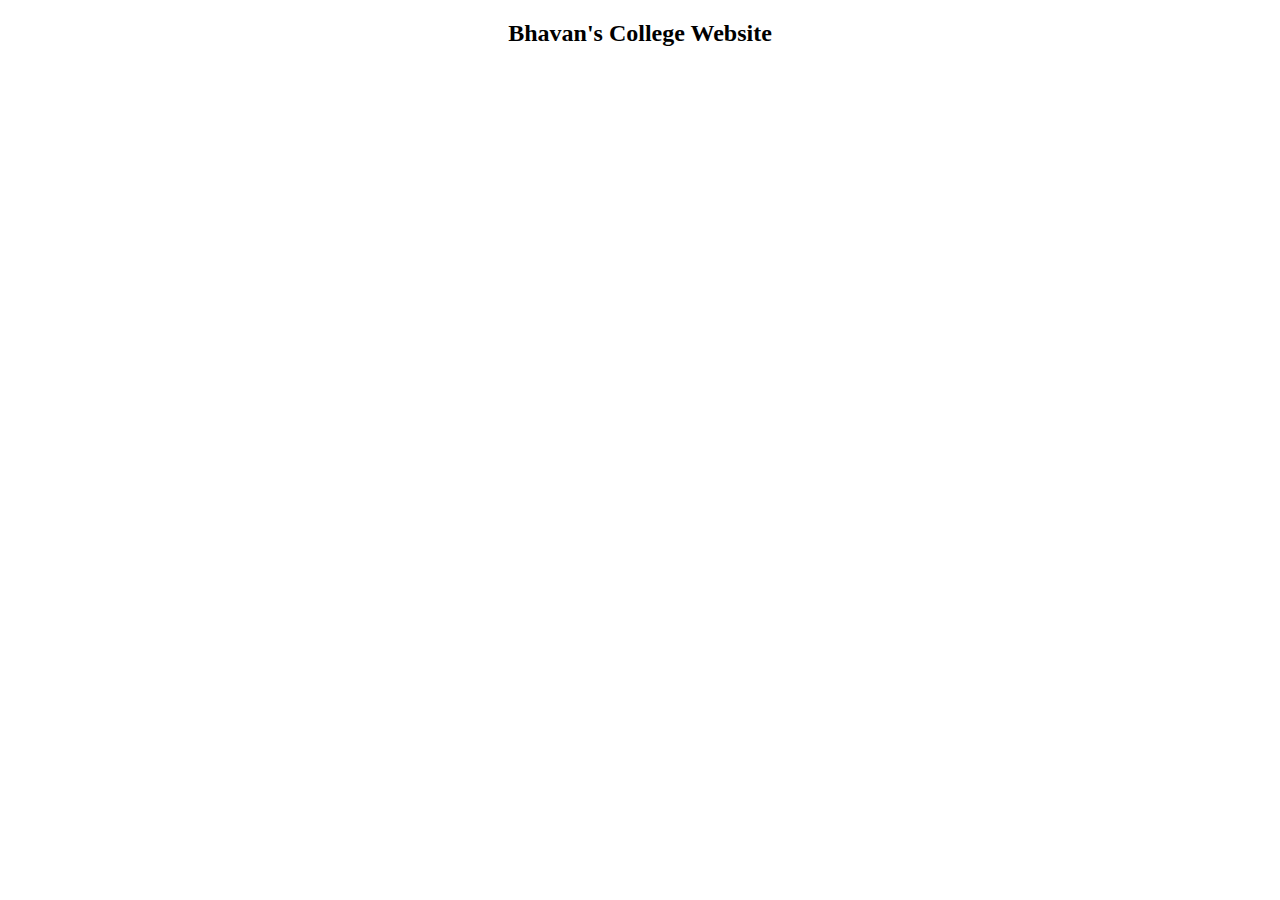
<file: index.html>
<!DOCTYPE html>
<html>
<head>
  <title>Bhavan's Robot Chatbot</title>
  <link rel="stylesheet" href="robot.css">
</head>
<body>

<h2 style="text-align:center;">Bhavan's College Website</h2>

<script src="robot.js"></script>
</body>
</html>
</file>
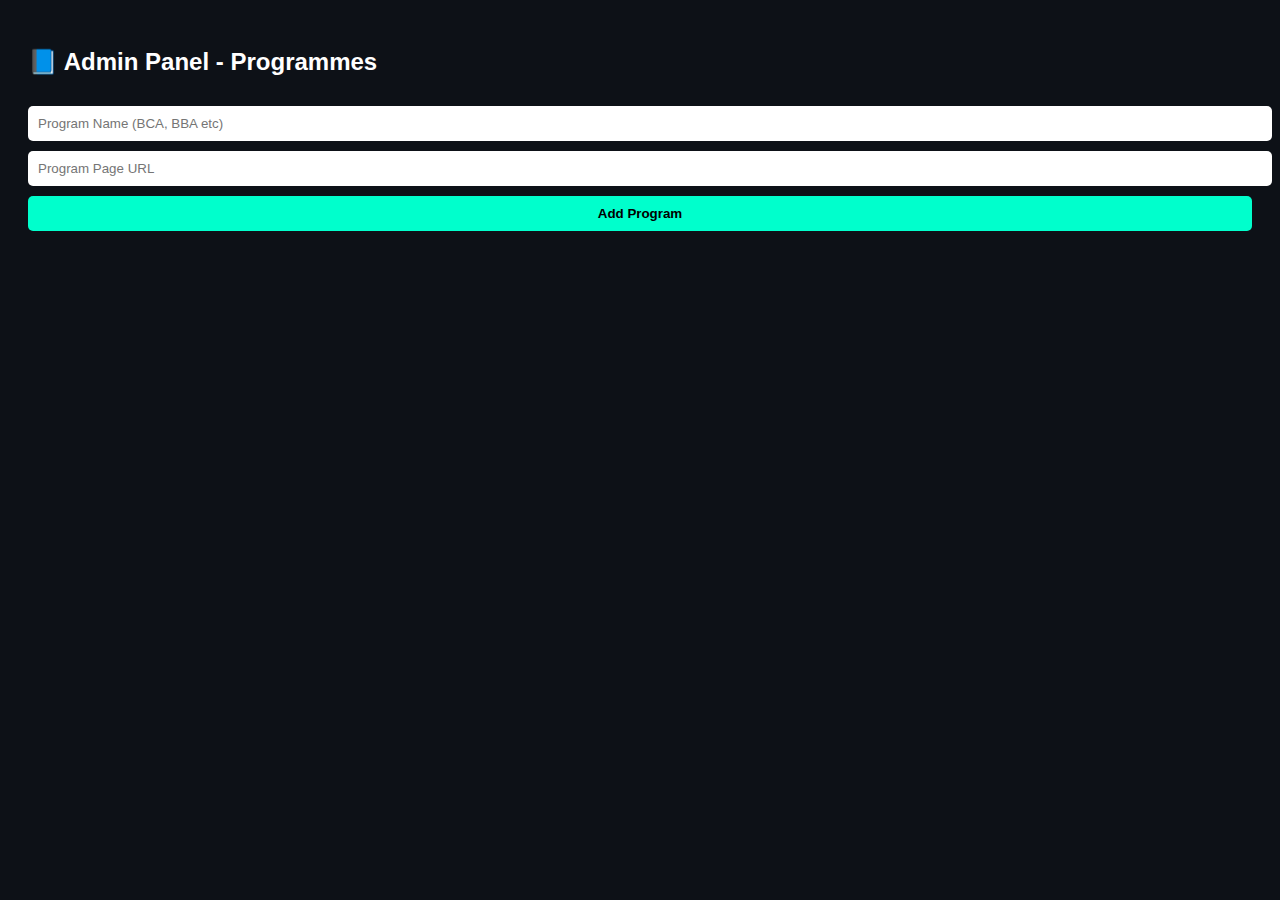
<file: admin-programs.html>
<!DOCTYPE html>
<html>
<head>
  <title>Admin - Programmes</title>
  <style>
    body {
      font-family: Arial;
      background: #0d1117;
      color: white;
      padding: 20px;
    }
    input, button {
      padding: 10px;
      width: 100%;
      margin-top: 10px;
      border-radius: 5px;
      border: none;
    }
    button {
      background: #00ffcc;
      font-weight: bold;
      cursor: pointer;
    }
    .item {
      background: #161b22;
      padding: 10px;
      margin-top: 10px;
      border-radius: 6px;
    }
    .actions button {
      width: 48%;
      margin-top: 5px;
    }
    .delete {
      background: #ff4d4d;
      color: white;
    }
  </style>
</head>

<body>

<h2>📘 Admin Panel - Programmes</h2>

<input type="text" id="progName" placeholder="Program Name (BCA, BBA etc)">
<input type="text" id="progUrl" placeholder="Program Page URL">

<button onclick="addOrUpdateProgram()" id="mainBtn">Add Program</button>

<div id="programList"></div>

<script>
  let editIndex = -1;

  function addOrUpdateProgram() {
    let name = document.getElementById("progName").value;
    let url = document.getElementById("progUrl").value;

    if (name === "" || url === "") {
      alert("Please fill all fields");
      return;
    }

    let programs = JSON.parse(localStorage.getItem("programData")) || [];

    if (editIndex === -1) {
      // ADD
      programs.push({ name, url });
    } else {
      // UPDATE
      programs[editIndex] = { name, url };
      editIndex = -1;
      document.getElementById("mainBtn").innerText = "Add Program";
    }

    localStorage.setItem("programData", JSON.stringify(programs));
    document.getElementById("progName").value = "";
    document.getElementById("progUrl").value = "";

    showPrograms();
  }

  function showPrograms() {
    let programs = JSON.parse(localStorage.getItem("programData")) || [];
    let html = "";

    programs.forEach((p, index) => {
      html += `
        <div class="item">
          ✅ <b>${p.name}</b><br>
          🔗 ${p.url}
          <div class="actions">
            <button onclick="editProgram(${index})">✏️ Edit</button>
            <button class="delete" onclick="deleteProgram(${index})">🗑️ Delete</button>
          </div>
        </div>
      `;
    });

    document.getElementById("programList").innerHTML = html;
  }

  function editProgram(index) {
    let programs = JSON.parse(localStorage.getItem("programData")) || [];
    document.getElementById("progName").value = programs[index].name;
    document.getElementById("progUrl").value = programs[index].url;

    editIndex = index;
    document.getElementById("mainBtn").innerText = "Update Program";
  }

  function deleteProgram(index) {
    if (!confirm("Are you sure you want to delete this program?")) return;

    let programs = JSON.parse(localStorage.getItem("programData")) || [];
    programs.splice(index, 1);
    localStorage.setItem("programData", JSON.stringify(programs));
    showPrograms();
  }

  showPrograms();
</script>

</body>
</html>
</file>
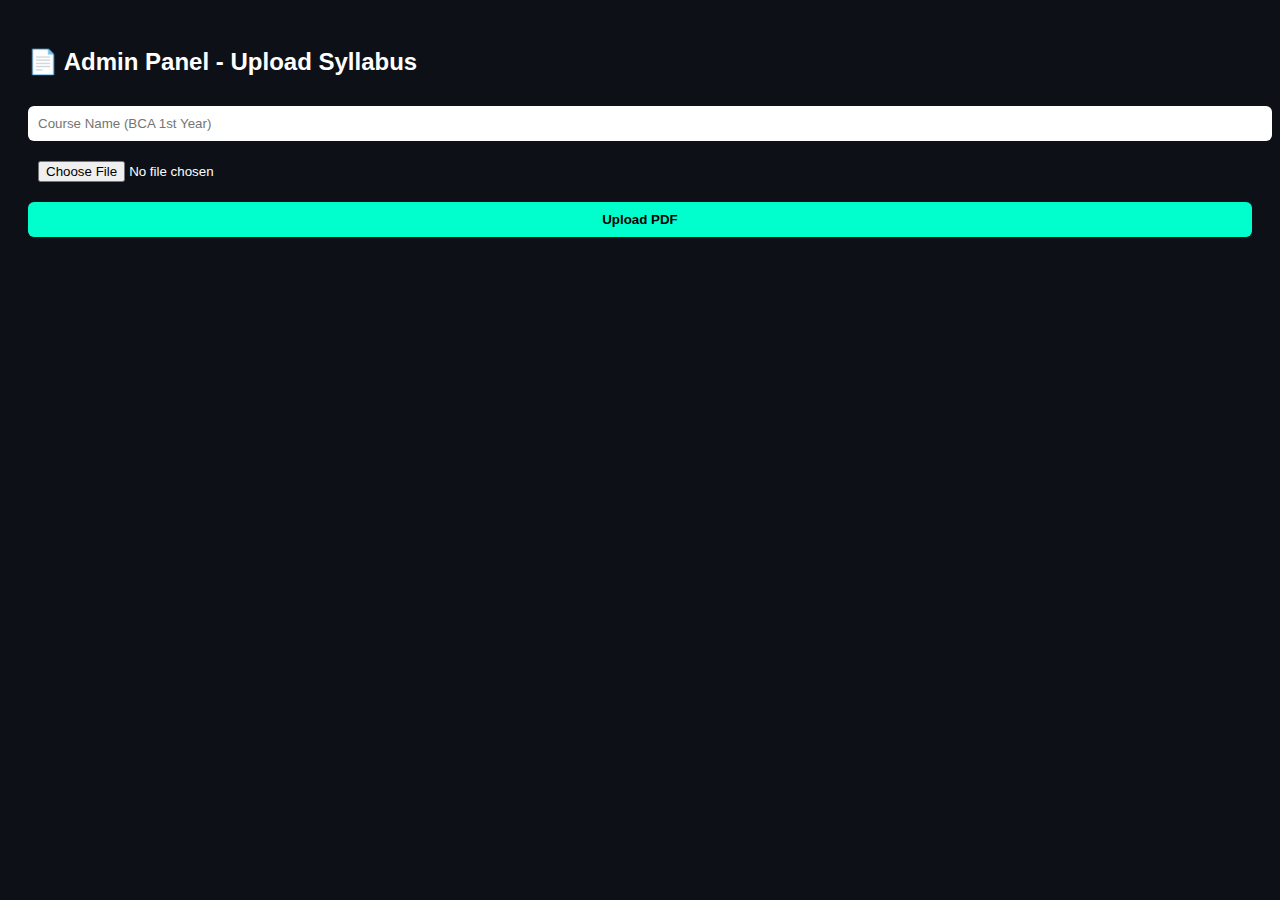
<file: admin-syllabus.html>
<!DOCTYPE html>
<html>
<head>
  <title>Admin - Syllabus Upload</title>
  <meta name="viewport" content="width=device-width, initial-scale=1.0">
  <style>
    body {
      font-family: Arial;
      background: #0d1117;
      color: white;
      padding: 20px;
    }
    input, button {
      width: 100%;
      padding: 10px;
      margin-top: 10px;
      border-radius: 6px;
      border: none;
    }
    button {
      background: #00ffcc;
      font-weight: bold;
      cursor: pointer;
    }
    .item {
      background: #161b22;
      padding: 10px;
      margin-top: 10px;
      border-radius: 8px;
    }
  </style>
</head>
<body>

  <h2>📄 Admin Panel - Upload Syllabus</h2>

  <input type="text" id="courseName" placeholder="Course Name (BCA 1st Year)">
  <input type="file" id="pdfFile" accept="application/pdf">

  <button onclick="uploadPDF()">Upload PDF</button>

  <div id="pdfList"></div>

  <script>
    function uploadPDF() {
      let course = document.getElementById("courseName").value;
      let file = document.getElementById("pdfFile").files[0];

      if (!course || !file) {
        alert("Please enter course and select a PDF.");
        return;
      }

      let reader = new FileReader();
      reader.onload = function () {
        let pdfData = JSON.parse(localStorage.getItem("syllabusData")) || [];

        pdfData.push({
          course: course,
          pdf: reader.result
        });

        localStorage.setItem("syllabusData", JSON.stringify(pdfData));

        document.getElementById("courseName").value = "";
        document.getElementById("pdfFile").value = "";

        showPDFs();
        alert("✅ Syllabus Uploaded Successfully!");
      };

      reader.readAsDataURL(file);
    }

    function showPDFs() {
      let data = JSON.parse(localStorage.getItem("syllabusData")) || [];
      let html = "";

      data.forEach((d, i) => {
        html += `
          <div class="item">
            ✅ ${d.course}<br>
            <button onclick="viewPDF(${i})">View PDF</button>
          </div>
        `;
      });

      document.getElementById("pdfList").innerHTML = html;
    }

    function viewPDF(index) {
      let data = JSON.parse(localStorage.getItem("syllabusData"));
      window.open(data[index].pdf, "_blank");
    }

    showPDFs();
  </script>

</body>
</html>
</file>
<file: robot.css>
/* === ROBOT CONTAINER === */
.robot-launcher {
  position: fixed;
  bottom: 20px;
  right: 20px;
  width: 120px;
  height: 160px;
  cursor: pointer;
  z-index: 9999;
  animation: float 3s ease-in-out infinite;
}

/* Floating animation */
@keyframes float {
  0% { transform: translateY(0); }
  50% { transform: translateY(-12px); }
  100% { transform: translateY(0); }
}

/* === ROBOT HEAD === */
.robot-head {
  width: 120px;
  height: 95px;
  background: #f2f2f2;
  border-radius: 40px;
  display: flex;
  align-items: center;
  justify-content: center;
  position: relative;
  box-shadow: 0 8px 20px rgba(0,0,0,0.3);
}

/* Ears */
.robot-head::before,
.robot-head::after {
  content: "";
  position: absolute;
  width: 22px;
  height: 40px;
  background: #e0e0e0;
  top: 28px;
  border-radius: 12px;
}

.robot-head::before { left: -18px; }
.robot-head::after { right: -18px; }

/* === FACE SCREEN === */
.robot-face {
  width: 85px;
  height: 55px;
  background: radial-gradient(circle, #0ff, #012a3a);
  border-radius: 20px;
  display: flex;
  align-items: center;
  justify-content: center;
}

/* === EYES === */
.robot-eyes {
  display: flex;
}

.eye {
  width: 10px;
  height: 10px;
  background: cyan;
  border-radius: 50%;
  margin: 0 8px;
  animation: blink 4s infinite;
}

@keyframes blink {
  0%, 90% { transform: scaleY(1); }
  91%, 100% { transform: scaleY(0.1); }
}

/* === MOUTH === */
.robot-mouth {
  width: 22px;
  height: 6px;
  background: cyan;
  border-radius: 5px;
  margin: auto;
  margin-top: 6px;
}

/* === BODY === */
.robot-body {
  width: 70px;
  height: 60px;
  background: #e6e6e6;
  margin: auto;
  margin-top: 6px;
  border-radius: 25px;
}

/* === CHAT WINDOW === */
.chatbot-window {
  position: fixed;
  bottom: 190px;
  right: 20px;
  width: 320px;
  background: white;
  border-radius: 15px;
  box-shadow: 0 0 20px gray;
  display: none;
  overflow: hidden;
  z-index: 9999;
}

/* Header */
.chat-header {
  background: #0a6cff;
  color: white;
  padding: 12px;
  text-align: center;
  font-weight: bold;
}

.chat-body {
  padding: 10px;
}

.bot-msg {
  background: #f1f1f1;
  padding: 8px;
  border-radius: 10px;
  margin-bottom: 10px;
}

.chat-body button {
  padding: 6px 10px;
  margin: 4px;
  background: #0a6cff;
  color: white;
  border: none;
  border-radius: 6px;
  cursor: pointer;
}

/* === ROBOT GLASS CONTAINER === */
.robot-container {
  position: fixed;
  bottom: 12px;
  right: 12px;
  width: 160px;
  height: 200px;
  background: rgba(255, 255, 255, 0.25);
  backdrop-filter: blur(12px);
  border-radius: 30px;
  box-shadow: 0 0 30px rgba(0, 200, 255, 0.5);
  display: flex;
  align-items: center;
  justify-content: center;
  z-index: 9998;
  border: 1px solid rgba(255,255,255,0.3);
}
</file>
